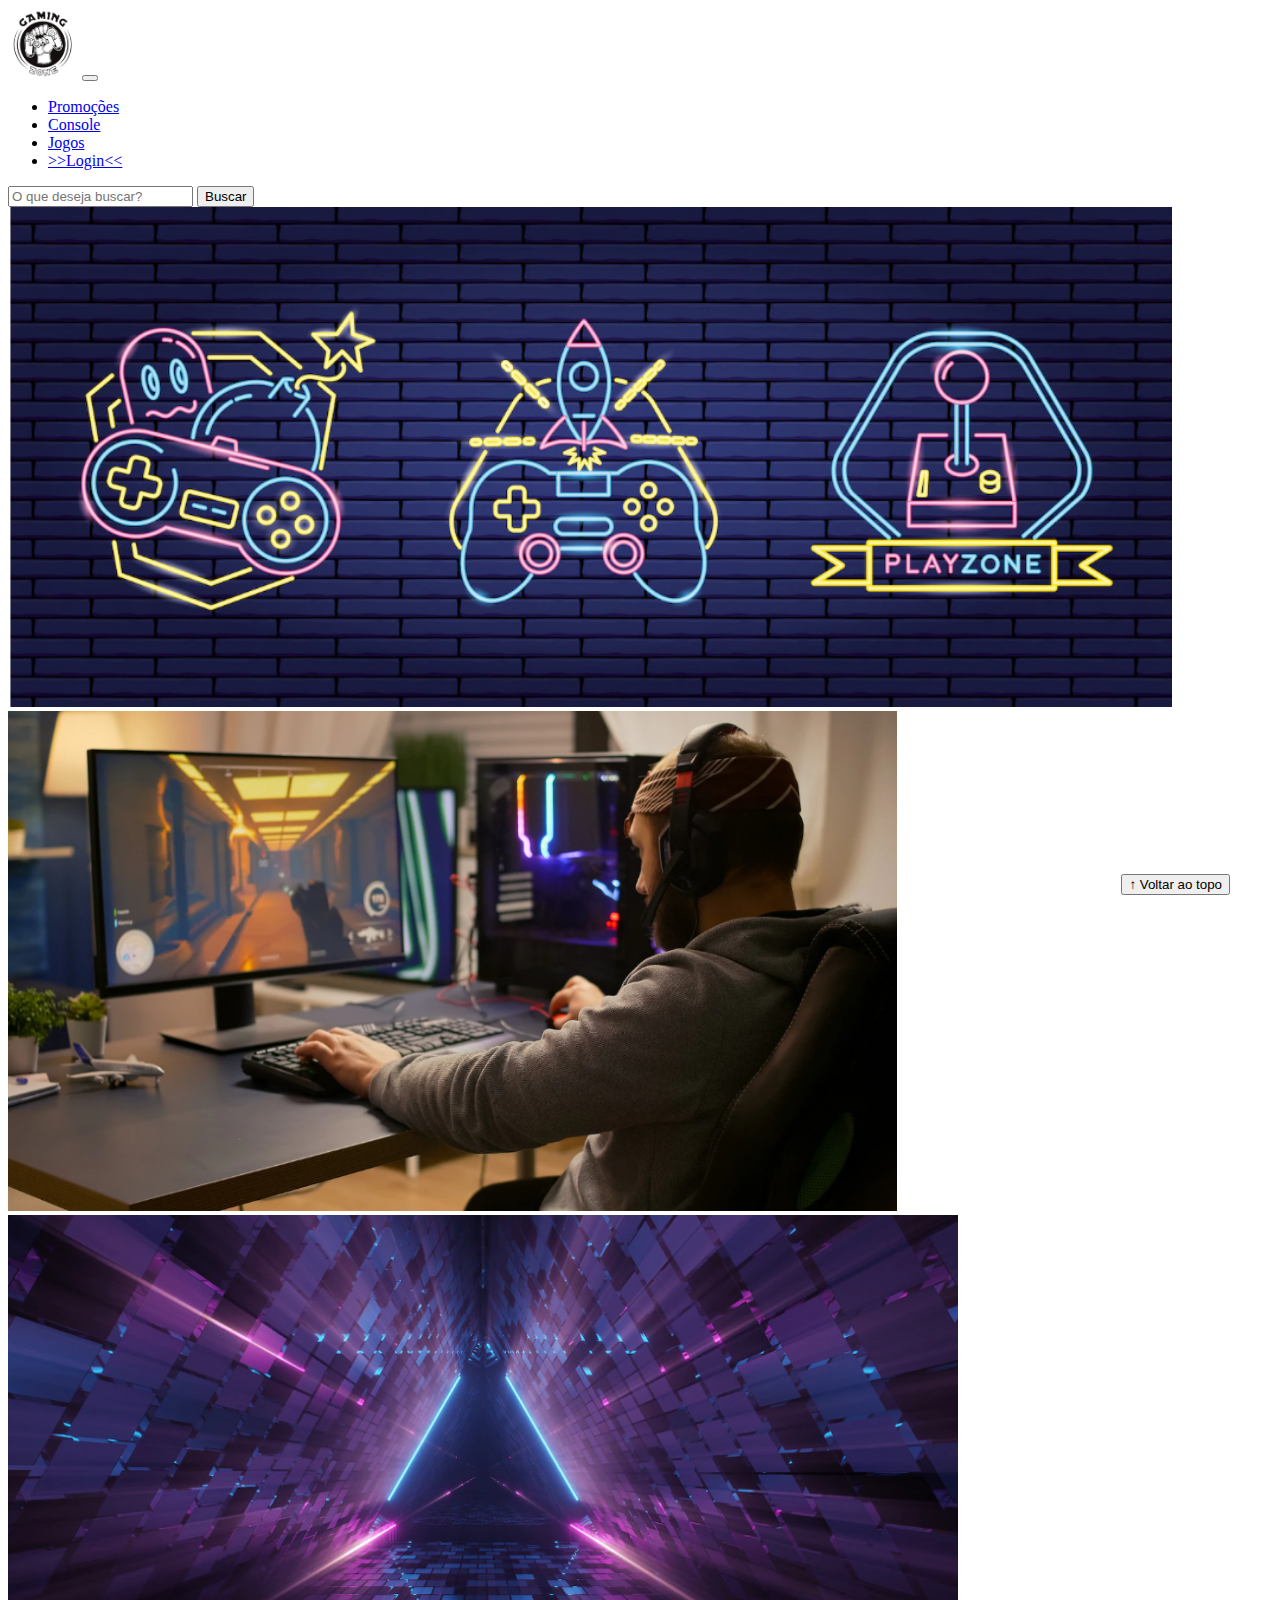
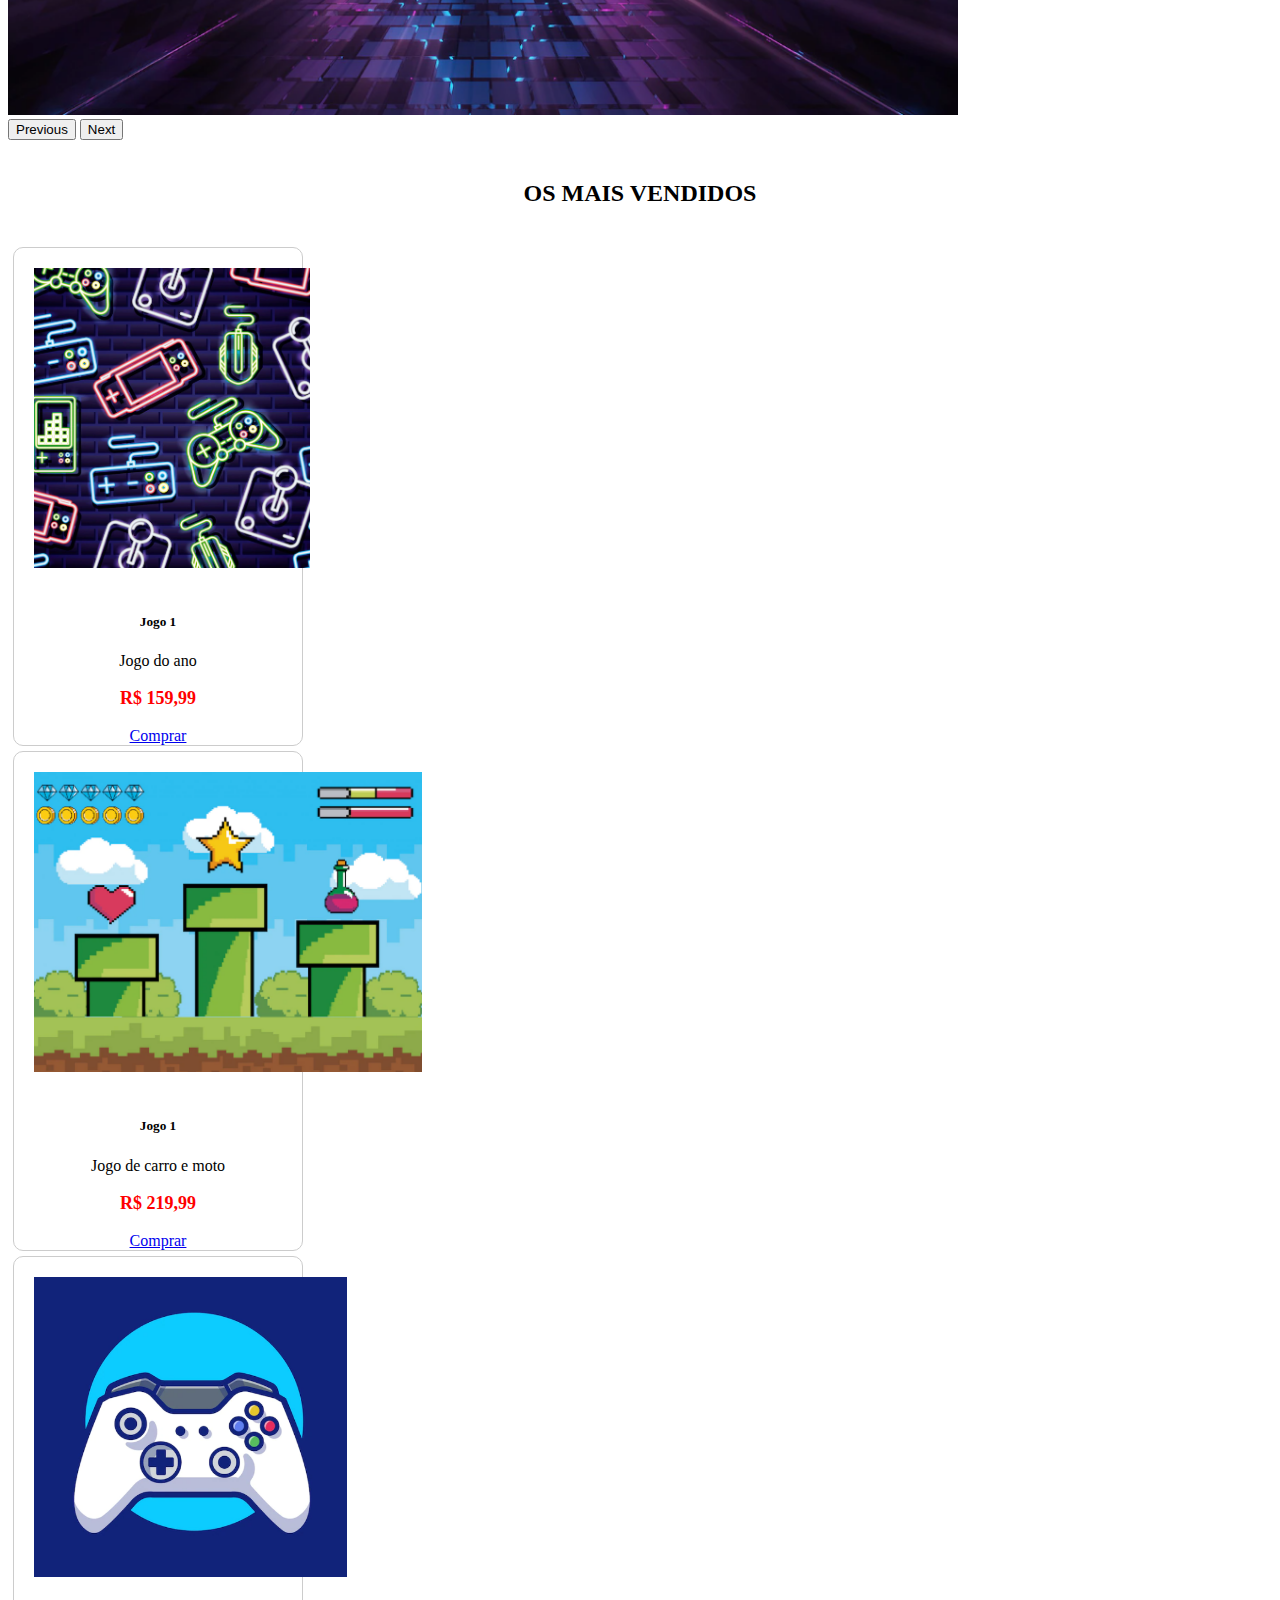
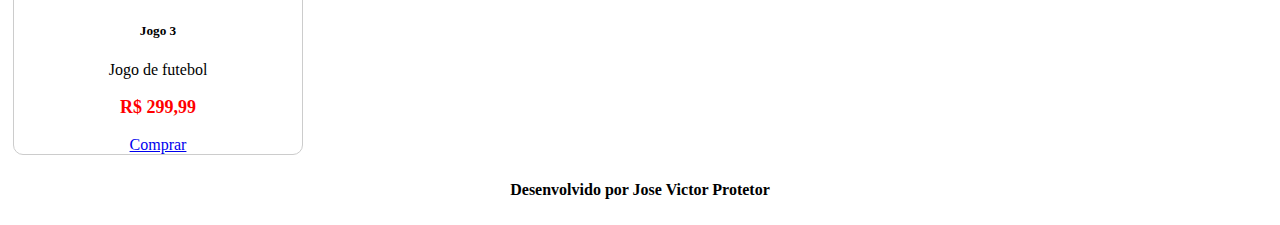
<file: index.html>
<!DOCTYPE html>
<html lang="pt-br">

<head>
  <meta charset="UTF-8">
  <meta http-equiv="X-UA-Compatible" content="IE=edge">
  <meta name="viewport" content="width=device-width, initial-scale=1.0">
  <title>LH Games</title>

  <link href="https://cdn.jsdelivr.net/npm/bootstrap@5.2.2/dist/css/bootstrap.min.css" rel="stylesheet"
    integrity="sha384-Zenh87qX5JnK2Jl0vWa8Ck2rdkQ2Bzep5IDxbcnCeuOxjzrPF/et3URy9Bv1WTRi" crossorigin="anonymous">

  <link rel="stylesheet" href="css/estilo.css">



</head>

<body>
  <header>
    <nav class="navbar navbar-expand-lg bg-body-tertiary">
      <div class="container-fluid">
        <a class="navbar-brand" href="index.html"><img src="img/logo.png"></a>
        <button class="navbar-toggler" type="button" data-bs-toggle="collapse" data-bs-target="#navbarSupportedContent" aria-controls="navbarSupportedContent" aria-expanded="false" aria-label="Toggle navigation">
          <span class="navbar-toggler-icon"></span>
        </button>
        <div class="collapse navbar-collapse" id="navbarSupportedContent">
          <ul class="navbar-nav me-auto mb-2 mb-lg-0">
            <li class="nav-item">
              <a class="nav-link active" aria-current="page" href="#">Promoções</a>
            </li>
            <li class="nav-item">
              <a class="nav-link" href="#">Console</a>
            </li>  
            <li class="nav-item">
              <a class="nav-link" href="#">Jogos</a>
            </li>  
            <li class="nav-item">
              <a class="nav-link" href="login.html">>>Login<<</a>
            </li>    
           </ul>
          <form class="d-flex" role="search">
            <input class="form-control me-2" type="search" placeholder="O que deseja buscar?" aria-label="Search">
            <button class="btn btn-outline-success" type="submit">Buscar</button>
          </form>
        </div>
      </div>
    </nav>

  </header>

  <main>



    <section id="section-banners" class="container-fluid">
      <div id="carouselExample" class="carousel slide">
        <div class="carousel-inner">
          <div class="carousel-item active">
            <img src="img/banner1.PNG" class="d-block w-100" alt="Venha comprar na nossa loja!">
          </div>
          <div class="carousel-item">
            <img src="img/banner2.PNG" class="d-block w-100" alt="Promoções de produtos">
          </div>
          <div class="carousel-item">
            <img src="img/banner3.PNG" class="d-block w-100" alt="Várias novidades de produtos">
          </div>
        </div>
        <button class="carousel-control-prev" type="button" data-bs-target="#carouselExample" data-bs-slide="prev">
          <span class="carousel-control-prev-icon" aria-hidden="true"></span>
          <span class="visually-hidden">Previous</span>
        </button>
        <button class="carousel-control-next" type="button" data-bs-target="#carouselExample" data-bs-slide="next">
          <span class="carousel-control-next-icon" aria-hidden="true"></span>
          <span class="visually-hidden">Next</span>
        </button>
      </div>

      

    </section>
    <section id="section-vendidos" class="container-fluid">

      <h2>OS MAIS VENDIDOS</h2>

      <div class="card-group">

        <div class="card" style="width: 18rem;">
          <img src="img/jogo1.PNG" class="card-img-top" alt="Jogo de aventura">
          <div class="card-body">
            <h5 class="card-title">Jogo 1</h5>
            <p class="card-text">Jogo do ano</p>
            <p class="preco">R$ 159,99</p>
            <a href="#" class="btn btn-primary">Comprar</a>
          </div>
        </div>

        <div class="card" style="width: 18rem;">
          <img src="img/jogo2.PNG" class="card-img-top" alt="Jogo de corrida">
          <div class="card-body">
            <h5 class="card-title">Jogo 1</h5>
            <p class="card-text">Jogo de carro e moto</p>          
            <p class="preco">R$ 219,99</p>
            <a href="#" class="btn btn-primary">Comprar</a>
          </div>
        </div>

        <div class="card" style="width: 18rem;">
          <img src="img/jogo3.PNG" class="card-img-top" alt="Jogo de esportes">
          <div class="card-body">
            <h5 class="card-title">Jogo 3</h5>
            <p class="card-text">Jogo de futebol</p>
            <p class="preco">R$ 299,99</p>
            <a href="#" class="btn btn-primary">Comprar</a>
          </div>
        </div>
    </div>

     
    </div>
    </section>


  </main>

  <footer>
    <p>Desenvolvido por Jose Victor Protetor</p>
  </footer>

  <button id="voltar-topo" type="button" class="btn btn-outline-primary" onclick="topo()">&uarr; Voltar ao topo</button>

  <script src="js/script.js"></script>
  <script src="https://cdn.jsdelivr.net/npm/bootstrap@5.2.2/dist/js/bootstrap.bundle.min.js"
    integrity="sha384-OERcA2EqjJCMA+/3y+gxIOqMEjwtxJY7qPCqsdltbNJuaOe923+mo//f6V8Qbsw3"
    crossorigin="anonymous"></script>

</body>

</html>
</file>
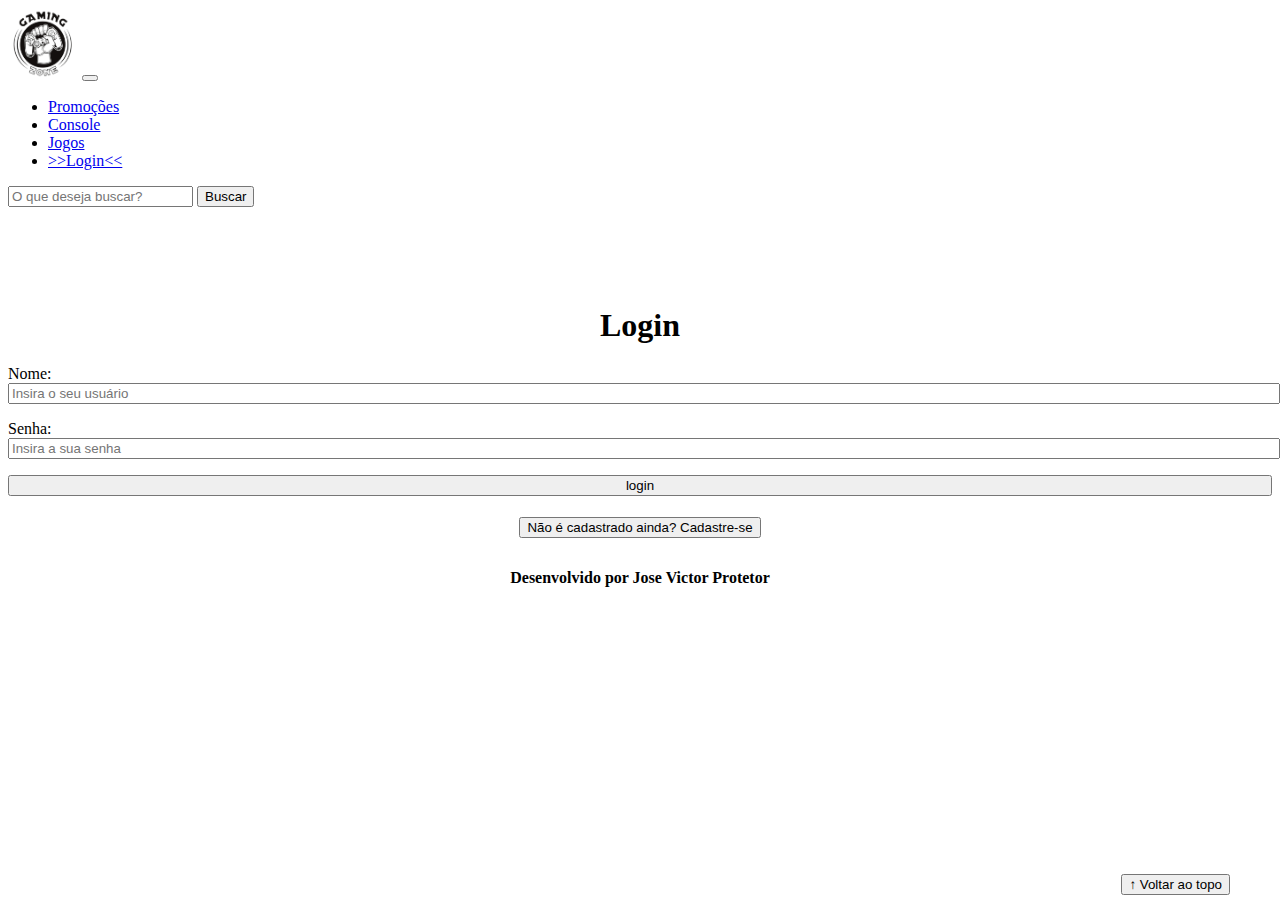
<file: login.html>
<!DOCTYPE html>
<html lang="pt-br">

<head>
    <meta charset="UTF-8">
    <meta http-equiv="X-UA-Compatible" content="IE=edge">
    <meta name="viewport" content="width=device-width, initial-scale=1.0">
    <title>LH Games - login</title>
    <link href="https://cdn.jsdelivr.net/npm/bootstrap@5.2.2/dist/css/bootstrap.min.css" rel="stylesheet"
        integrity="sha384-Zenh87qX5JnK2Jl0vWa8Ck2rdkQ2Bzep5IDxbcnCeuOxjzrPF/et3URy9Bv1WTRi" crossorigin="anonymous">
    <link rel="stylesheet" href="css/estilo.css">
</head>

<body>
    <header>
        <nav class="navbar navbar-expand-lg bg-body-tertiary">
            <div class="container-fluid">
              <a class="navbar-brand" href="index.html"><img src="img/logo.png"></a>
              <button class="navbar-toggler" type="button" data-bs-toggle="collapse" data-bs-target="#navbarSupportedContent" aria-controls="navbarSupportedContent" aria-expanded="false" aria-label="Toggle navigation">
                <span class="navbar-toggler-icon"></span>
              </button>
              <div class="collapse navbar-collapse" id="navbarSupportedContent">
                <ul class="navbar-nav me-auto mb-2 mb-lg-0">
                  <li class="nav-item">
                    <a class="nav-link active" aria-current="page" href="#">Promoções</a>
                  </li>
                  <li class="nav-item">
                    <a class="nav-link" href="#">Console</a>
                  </li>  
                  <li class="nav-item">
                    <a class="nav-link" href="#">Jogos</a>
                  </li>  
                  <li class="nav-item">
                    <a class="nav-link" href="login.html">>>Login<<</a>
                  </li>    
                 </ul>
                <form class="d-flex" role="search">
                  <input class="form-control me-2" type="search" placeholder="O que deseja buscar?" aria-label="Search">
                  <button class="btn btn-outline-success" type="submit">Buscar</button>
                </form>
              </div>
            </div>
          </nav>
    </header>

    <main>
        <section id="section-login">
            <h1>Login</h1>
            <div class="d-flex justify-content-center">
                <form method="post" action="" id="login">
                    <p>
                        <label for="usuario">Nome: </label>
                        <input id="usuario" name="usuario" required="required" type="text"
                            placeholder="Insira o seu usuário" class="form-control" />
                    </p>
                    <p>
                        <label for="senha">Senha: </label>
                        <input id="senha" name="senha" required="required" type="password"
                            placeholder="Insira a sua senha" class="form-control" />
                    </p>
                    <p>
                        <input type="button" value="login" class="btn btn-primary" id="bt-login" onclick="login()" />
                    </p>
                </form>
            </div>
        </section>

        <section id="section-cadastro">
            <div id="botao-cadastrar">
                <button type="button" class="btn btn-info">Não é cadastrado ainda? Cadastre-se</button>
            </div>
            <div id="form-cadastrar">

                <h1>Criar minha conta</h1>
                <p>Informe os seus dados abaixo para criar sua conta.</p>

                <div class="d-flex justify-content-center">
                    <form method="post" action="" id="login">
                        <p>
                            <label for="usuario">Usuário: </label>
                            <input id="usuario" name="usuario" required="required" type="text"
                                placeholder="ex. nome de usuário" class="form-control" />
                        </p>
                        <p>
                            <label for="email">E-mail: </label>
                            <input id="email" name="email" required="required" type="email"
                                placeholder="seu@email.com.br" class="form-control" />
                        </p>
                        <p>
                            <label for="senha">Senha: </label>
                            <input id="senha" name="senha" required="required" type="password"
                                placeholder="mínimo de 6 caracteres" class="form-control" />
                        </p>
                        <p>
                            <input type="button" value="Cadastrar" class="btn btn-primary" id="bt-cadastrar"
                                onclick="cadastro()" />
                        </p>
                    </form>
                </div>

            </div>
        </section>

    </main>



    <footer>
        <p>Desenvolvido por Jose Victor Protetor</p>
    </footer>

    <button id="voltar-topo" type="button" class="btn btn-outline-primary">&uarr; Voltar ao topo</button>

    <script src="https://cdn.jsdelivr.net/npm/bootstrap@5.2.2/dist/js/bootstrap.bundle.min.js"
        integrity="sha384-OERcA2EqjJCMA+/3y+gxIOqMEjwtxJY7qPCqsdltbNJuaOe923+mo//f6V8Qbsw3"
        crossorigin="anonymous"></script>
    <script src="js/script.js"></script>

    <script src="https://code.jquery.com/jquery-3.6.1.js"
        integrity="sha256-3zlB5s2uwoUzrXK3BT7AX3FyvojsraNFxCc2vC/7pNI=" crossorigin="anonymous"></script>
    <script type="text/javascript" src="js/jquery-script.js"></script>

</body>

</html>
</file>
<file: css/estilo.css>
/*cabeçalho*/
header img {
    height: 70px;
    width: 70px;
}

/*Conteudo principal*/


/*banner*/
 #section-banners img {
    height: 500px;
 }


/*Produtos vendidos*/
#section-vendidos {
    text-align: center;
}

#section-vendidos h2 {
    font-weight: bold;
    padding: 20px;
}

#section-vendidos img {
    height: 300px;
    padding: 20px;
}

#section-vendidos .card {
    margin: 5px;
    border: 1px solid #ccc;
    border-radius: 10px;
}

#section-vendidos .preco {
    color: red;
    font-size: 18px;
    font-weight: bold;
}

/*Rodapé*/
footer { 
    text-align:center;
}

footer p {
    font-weight: bold;
    padding: 10px;
}

/*Botão Voltar topo*/
#voltar-topo {
    position: fixed;
    bottom: 5px;
    right: 50px;
}

/* página de login  */
#section-login {
    margin-top: 100px;
}

#section-login h1 {
    text-align: center;
}

#section-login input {
    width: 100%;
}


/* Formulário de cadastro*/
#section-cadastro {
    padding: 5px;
    text-align: center;
    background-color: #fff;
}

#form-cadastrar {
    padding: 50px;
    display: none;
}
</file>
